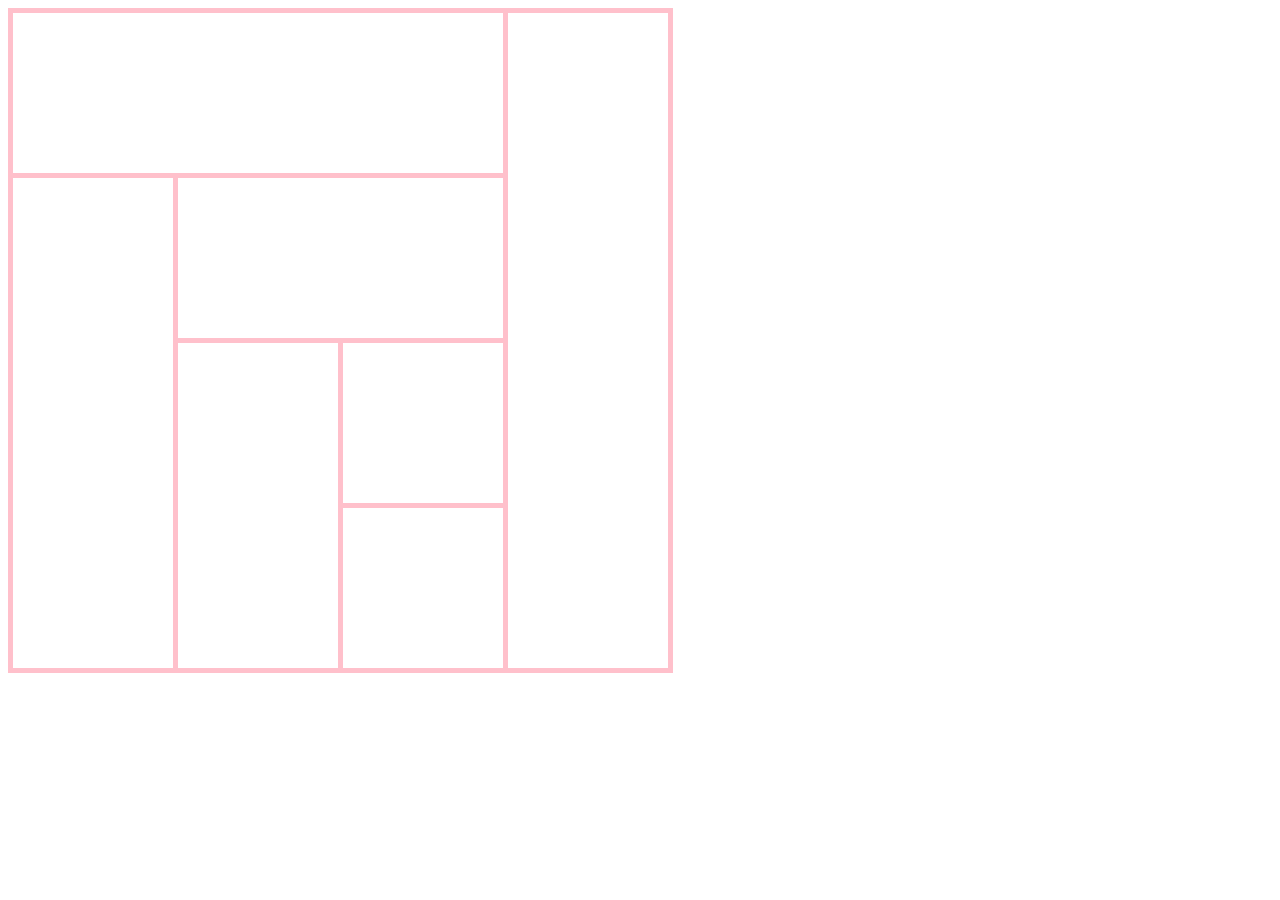
<file: tabela2.html>
<!DOCTYPE html>
<html lang="en">
<head>
    <meta charset="UTF-8">
    <meta name="viewport" content="width=device-width, initial-scale=1.0">
    <title>tabela2</title>
    <link rel="stylesheet" href="./tabela.css">
</head>
<body>
    <table>
        <tr>
            <td colspan="3"></td>
            <td rowspan="4"></td>
        </tr>
        <tr>
            <td rowspan="3"></td>
            <td colspan="2"></td>
        </tr>
        <tr>
            <td rowspan="2"></td>
            <td></td>
        </tr>
        <tr>
            <td></td>
        </tr>
    </table>
</body>
</html>
</file>
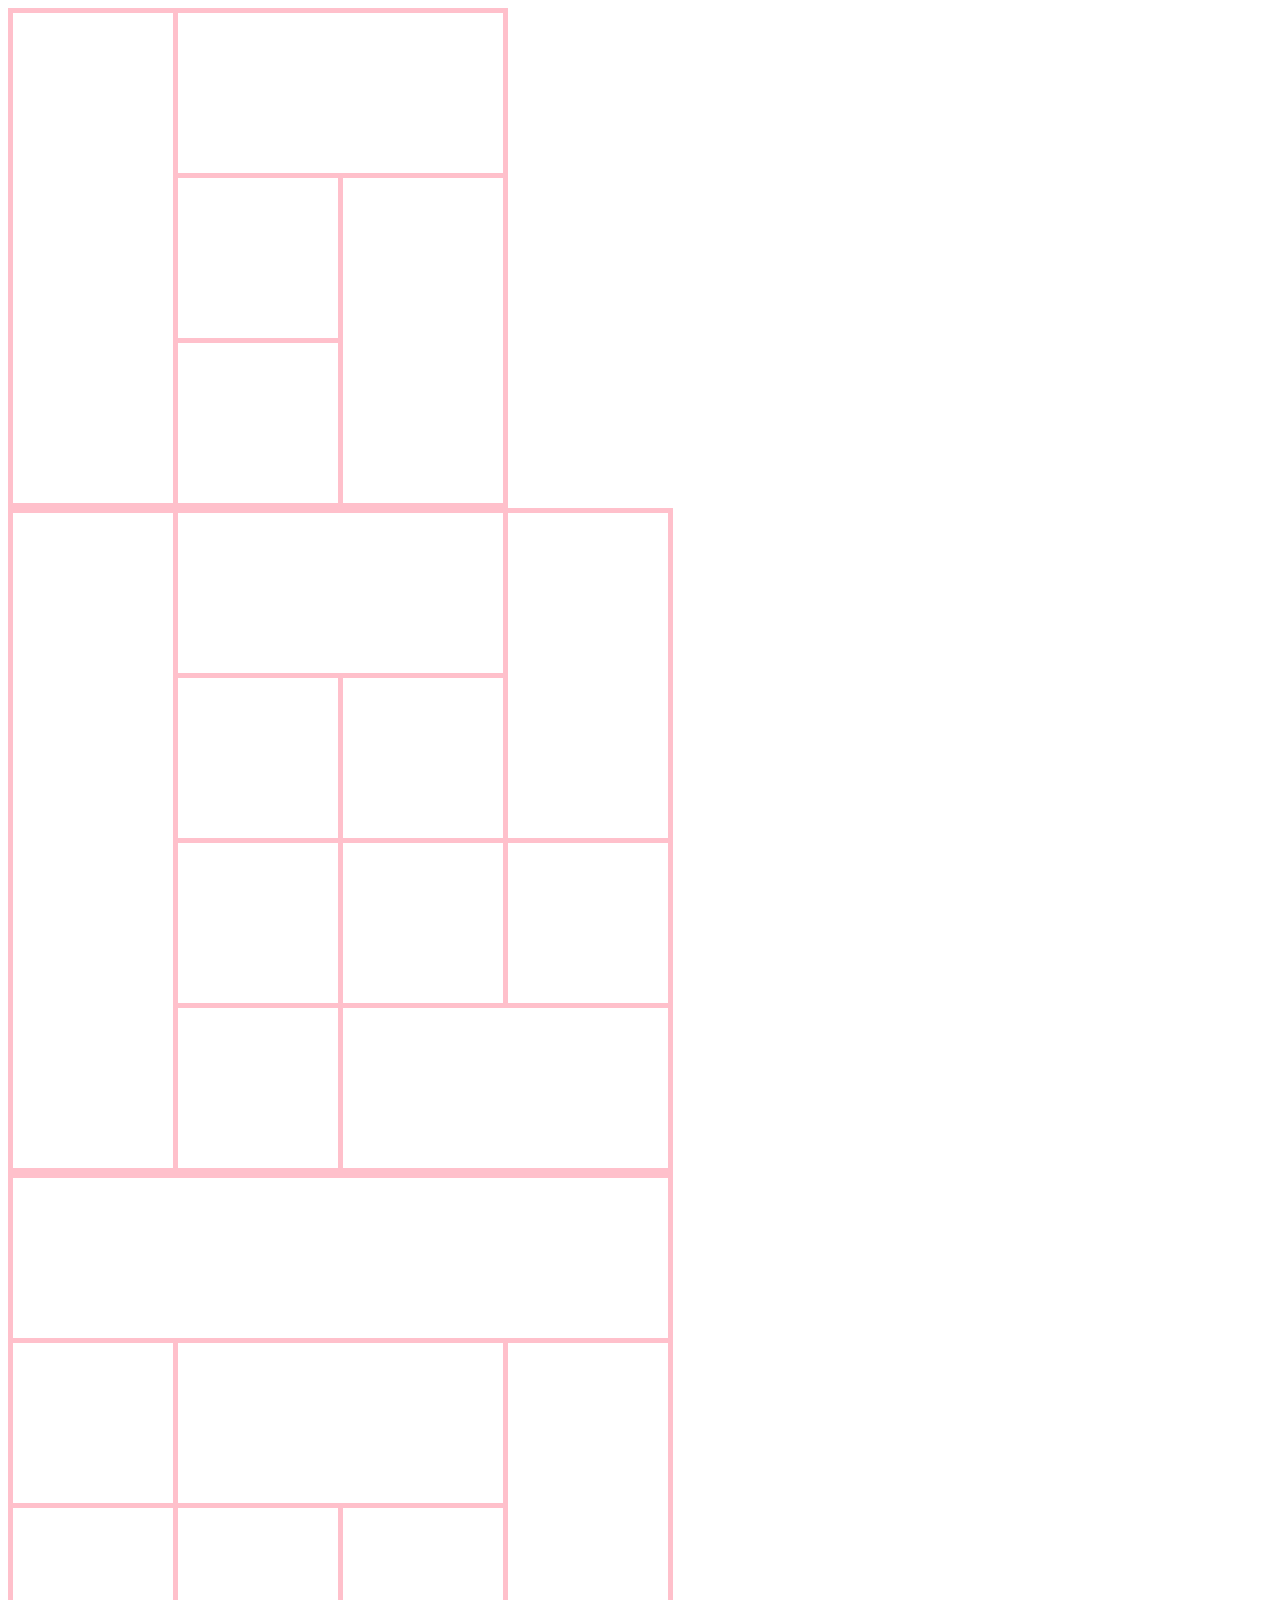
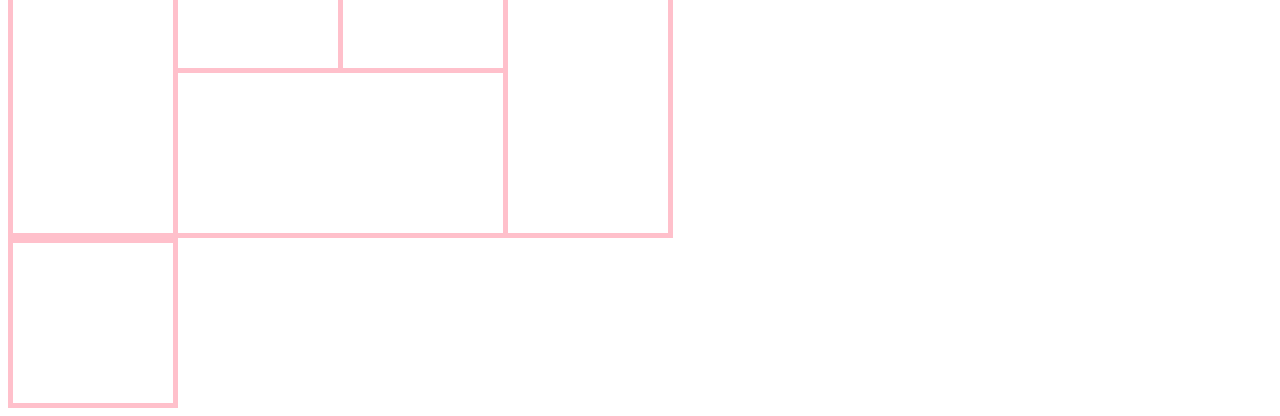
<file: table.html>
<!DOCTYPE html>
<html lang="en">
<head>
    <meta charset="UTF-8">
    <meta name="viewport" content="width=device-width, initial-scale=1.0">
    <title>Tabela</title>
    <link rel="stylesheet" href="tabela.css">
</head>
<body>
    <table>
        <tr>
            <td rowspan="3"></td>
            <td colspan="2"></td>
        </tr>
        <tr>
            <td></td>
            <td rowspan="2"></td>
        </tr>
        <tr>
            <td></td>
        </tr>
    </table>

    <table>
        <tr>
            <td rowspan="4"></td>
            <td colspan="2"></td>
            <td rowspan="2"></td>
        </tr>
        <tr>
            <td></td>
            <td></td>
        </tr>
        <tr>
            <td></td>
            <td></td>
            <td></td>
        </tr>
        <tr>
            <td></td>
            <td colspan="2"></td>
        </tr>
    </table>

    <table>
        <tr>
            <td colspan="4"></td>
        </tr>
        <tr>
            <td></td>
            <td colspan="2"></td>
            <td rowspan="3"></td>
        </tr>
        <tr>
            <td rowspan="2"></td>
            <td></td>
            <td></td>
        </tr>
        <tr>
            <td colspan="2"></td>
        </tr>
    </table>


    <table>
            <tr>
                <td rowspan="4"></td>
            </tr>
    </table>
</body>

</html>
</file>
<file: tabela.css>
table, tr, td, th{
    border: 5px solid pink;
    border-collapse: collapse;
}
td, th{
    padding: 5rem;
}
</file>
